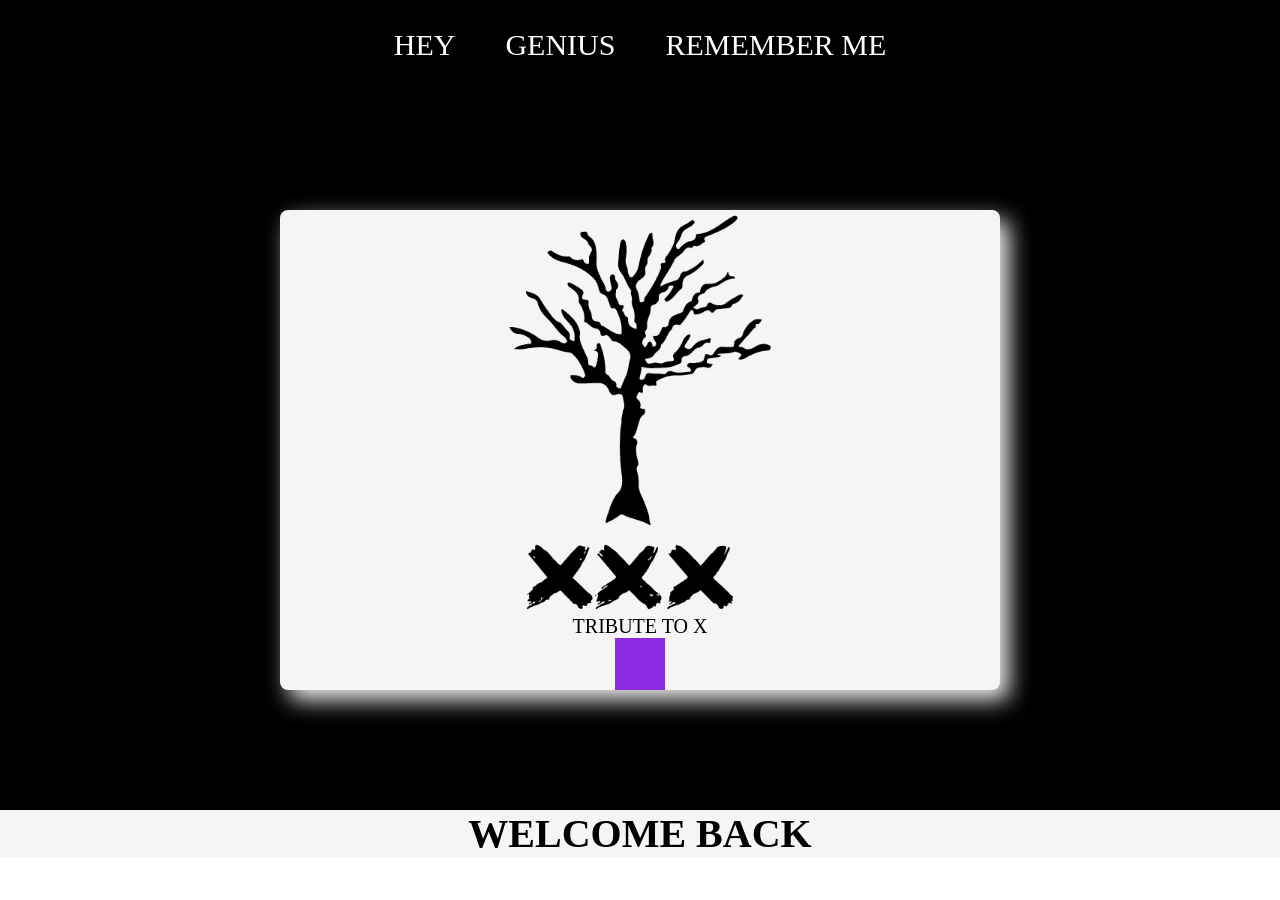
<file: CHAPTER ONE/Index.html>
<html>

<head>
    <title>CHAPTER ONE</title>
    <link rel="stylesheet" href="style.css" />
</head>

<body>
    <div class="container">
        <!-- NAVIGATION BAR -->
        <div class="navbar-container">
            <ul class="ul-navbar">
                <li class="li-navbar">
                    <a href="hey.html" class="a-navbar">HEY</a>
                </li>
                <li class="li-navbar">
                    <a href="genius.html" class="a-navbar">GENIUS</a>
                </li>
                <li class="li-navbar">
                    <a href="remember.html" class="a-navbar">REMEMBER ME</a>
                </li>
            </ul>
        </div>
        <!-- NAVUGATION BAR SELESAI -->

        <!-- CONTENT 1 -->
        <div class="container-content">
            <a href="https://www.youtube.com/channel/UCM9r1xn6s30OnlJWb-jc3Sw" class="a-content">
                <img src="XXXTentacion-Logo.png" class="img-content" />
                <p>TRIBUTE TO X</p>
                <!-- DATA START -->
                <div id="Crew"></div>
                <!-- DATA END -->
            </a>

        </div>
        <!-- CONTENT 1 END -->

        <!-- FOOTER -->
        <div class="container-footer">
            <h1 class="h1-footer">WELCOME BACK</h1>
        </div>
        <!-- FOOOTER END -->
    </div>
    <script src="Data.js" />
</body>

</html>
</file>
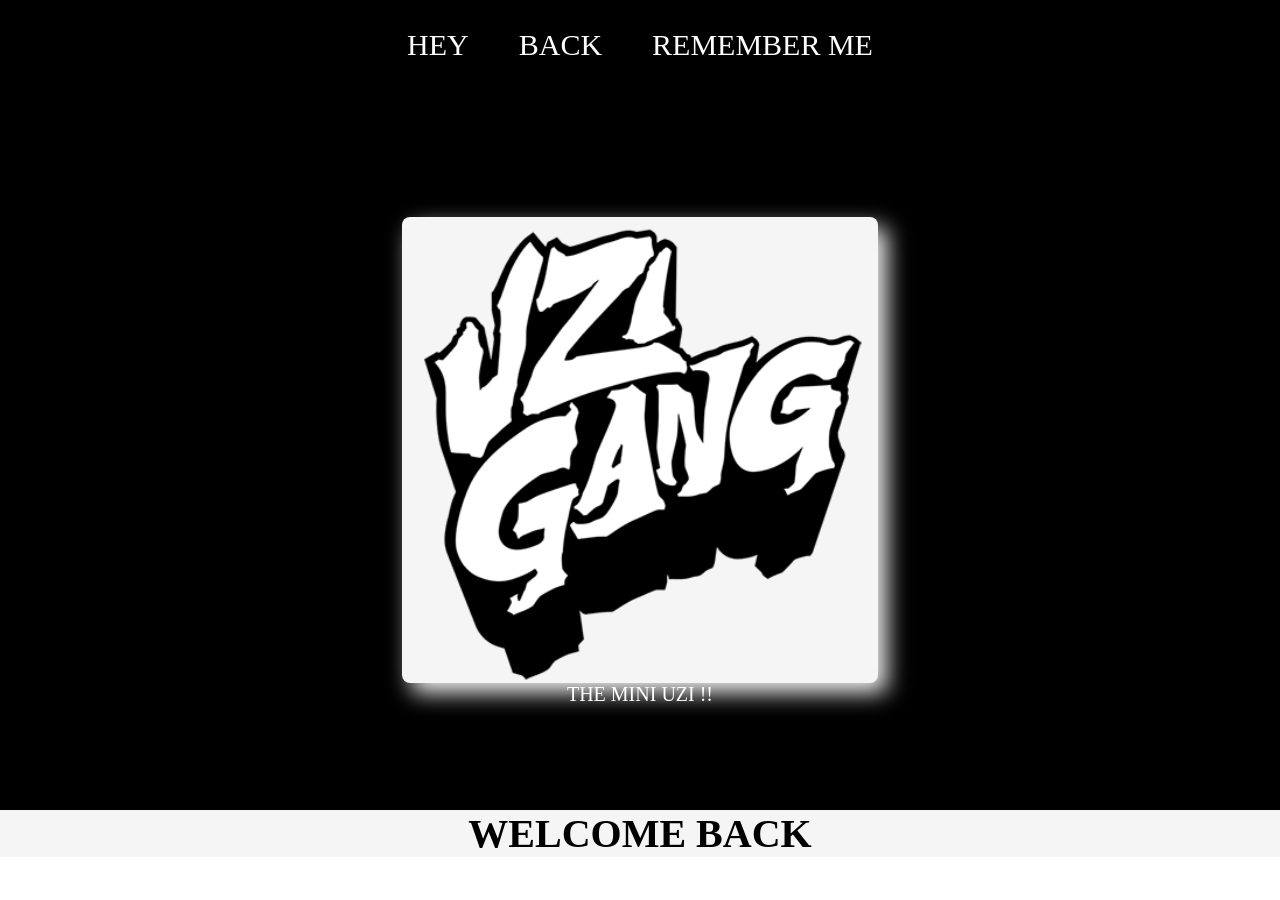
<file: CHAPTER ONE/genius.html>
<html>

<head>
    <title>CHAPTER ONE</title>
    <link rel="stylesheet" href="style.css" />
</head>

<body>
    <div class="container">
        <!-- NAVIGATION BAR -->
        <div class="navbar-container">
            <ul class="ul-navbar">
                <li class="li-navbar">
                    <a href="hey.html" class="a-navbar">HEY</a>
                </li>
                <li class="li-navbar">
                    <a href="Index.html" class="a-navbar">BACK</a>
                </li>
                <li class="li-navbar">
                    <a href="remember.html" class="a-navbar">REMEMBER ME</a>
                </li>
            </ul>
        </div>
        <!-- NAVUGATION BAR SELESAI -->

        <!-- CONTENT 1 -->
        <div class="container-content">
            <a href="https://www.youtube.com/channel/UCqwxMqUcL-XC3D9-fTP93Mg" class="a3-content">
                <img src="lil-uzi-vert-logos-929021.png" class="img-content" />
                <p>THE MINI UZI !! </p>
            </a>

        </div>
        <!-- CONTENT 1 END -->

        <!-- FOOTER -->
        <div class="container-footer">
            <h1 class="h1-footer">WELCOME BACK</h1>
        </div>
        <!-- FOOOTER END -->
    </div>
</body>

</html>
</file>
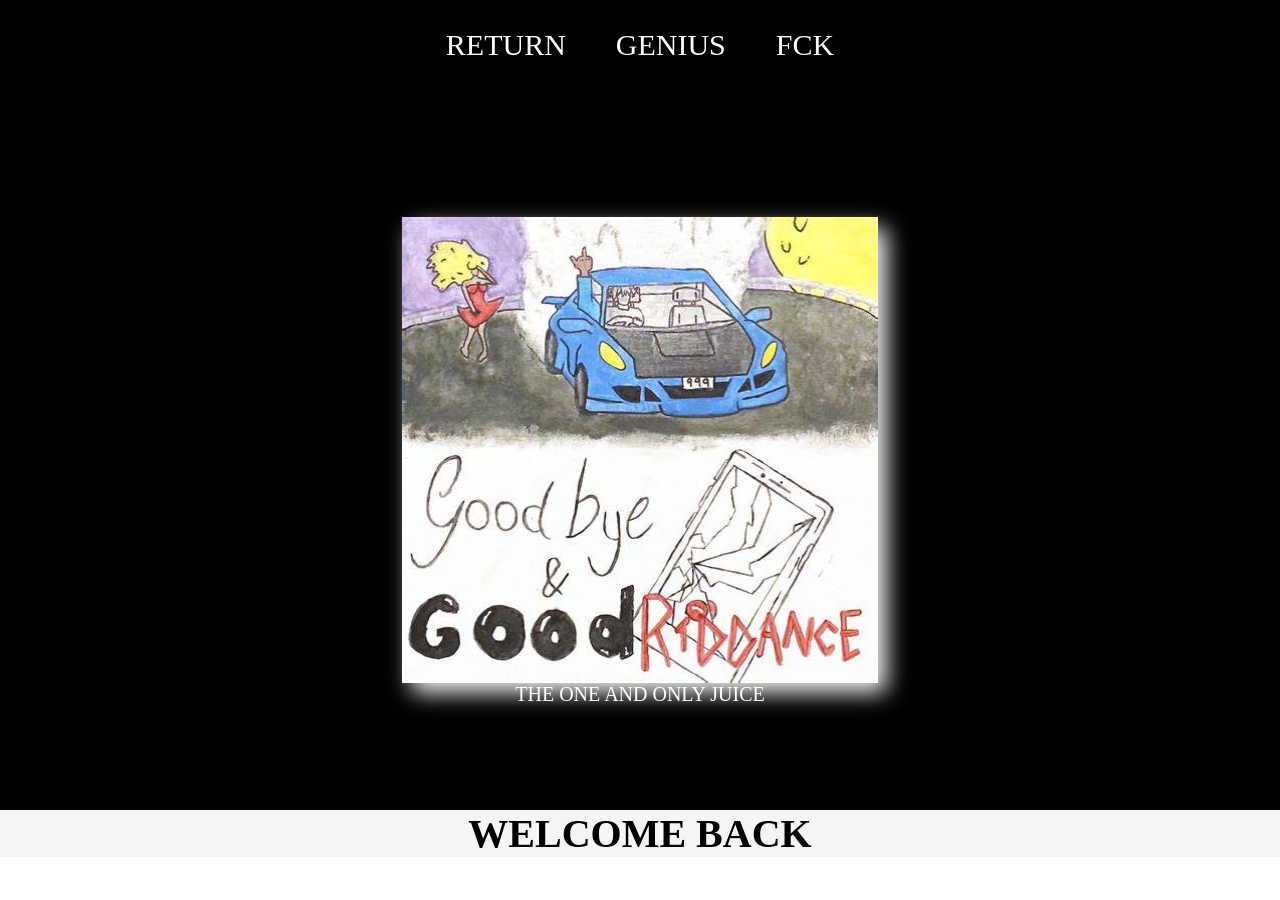
<file: CHAPTER ONE/hey.html>
<html>

<head>
    <title>CHAPTER ONE</title>
    <link rel="stylesheet" href="style.css" />
</head>

<body>
    <div class="container">
        <!-- NAVIGATION BAR -->
        <div class="navbar-container">
            <ul class="ul-navbar">
                <li class="li-navbar">
                    <a href="Index.html" class="a-navbar">RETURN</a>
                </li>
                <li class="li-navbar">
                    <a href="genius.html" class="a-navbar">GENIUS</a>
                </li>
                <li class="li-navbar">
                    <a href="remember.html" class="a-navbar">FCK</a>
                </li>
            </ul>
        </div>
        <!-- NAVUGATION BAR SELESAI -->

        <!-- CONTENT 1 -->
        <div class="container-content">
            <a href="https://www.youtube.com/channel/UC0BletW9phE4xHFM44q4qKA" class="a2-content">
                <img src="OIP.jpg" class="img-content" />
                <p>THE ONE AND ONLY JUICE</p>
            </a>

        </div>
        <!-- CONTENT 1 END -->

        <!-- FOOTER -->
        <div class="container-footer">
            <h1 class="h1-footer">WELCOME BACK</h1>
        </div>
        <!-- FOOOTER END -->
    </div>
</body>

</html>
</file>
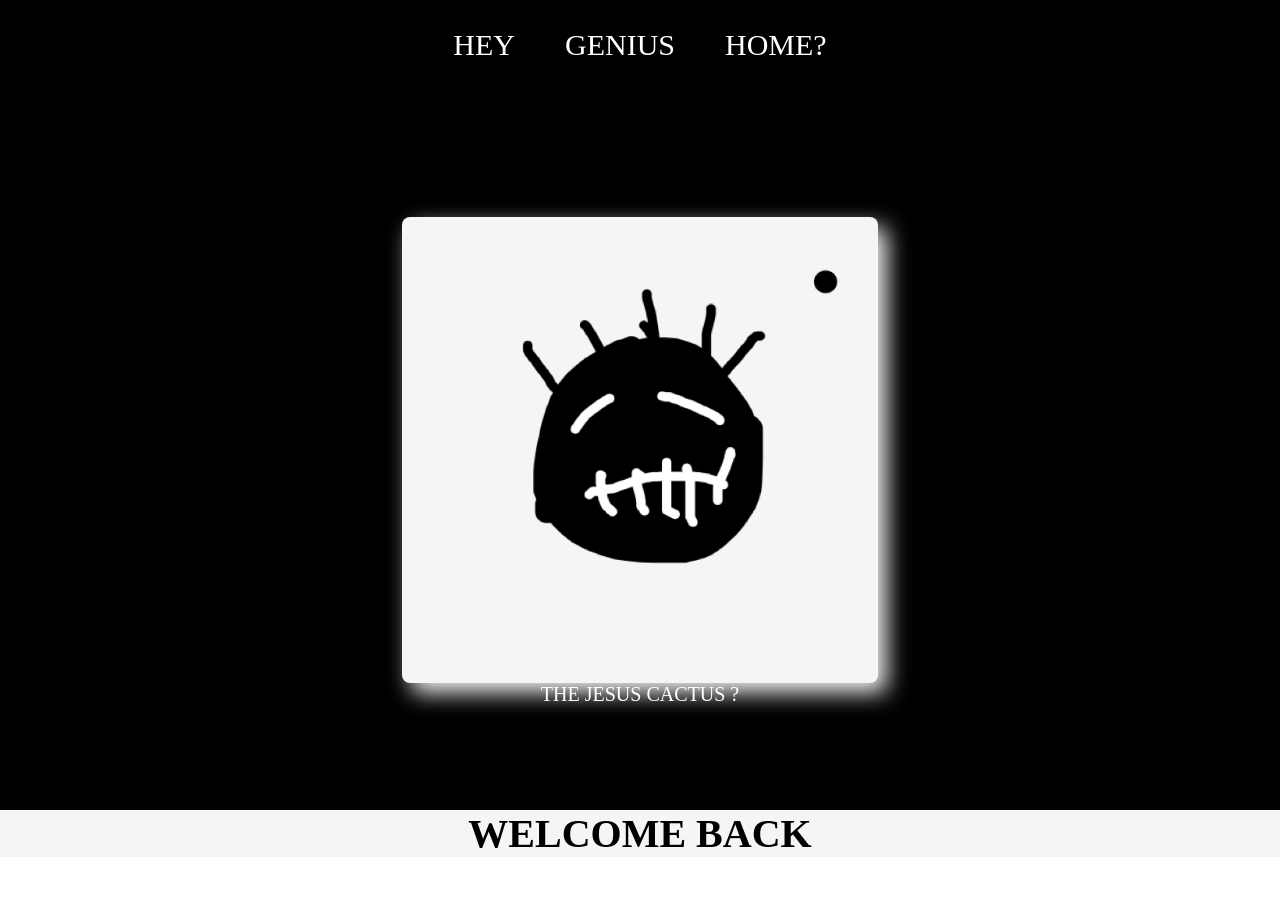
<file: CHAPTER ONE/remember.html>
<html>

<head>
    <title>CHAPTER ONE</title>
    <link rel="stylesheet" href="style.css" />
</head>

<body>
    <div class="container">
        <!-- NAVIGATION BAR -->
        <div class="navbar-container">
            <ul class="ul-navbar">
                <li class="li-navbar">
                    <a href="hey.html" class="a-navbar">HEY</a>
                </li>
                <li class="li-navbar">
                    <a href="genius.html" class="a-navbar">GENIUS</a>
                </li>
                <li class="li-navbar">
                    <a href="Index.html" class="a-navbar">HOME?</a>
                </li>
            </ul>
        </div>
        <!-- NAVUGATION BAR SELESAI -->

        <!-- CONTENT 1 -->
        <div class="container-content">
            <a href="https://www.youtube.com/channel/UCtxdfwb9wfkoGocVUAJ-Bmg" class="a4-content">
                <img src="Cactus_Jack_Logo_PNG.png" class="img-content" />
                <p>THE JESUS CACTUS ? </p>
            </a>

        </div>
        <!-- CONTENT 1 END -->

        <!-- FOOTER -->
        <div class="container-footer">
            <h1 class="h1-footer">WELCOME BACK</h1>
        </div>
        <!-- FOOOTER END -->
    </div>
</body>

</html>
</file>
<file: CHAPTER ONE/style.css>
*,
html {
    margin: 0;
    padding: 0;
}

.navbar-container {
    background-color: black;
    width: 100%;
    height: 10vh;
}

.ul-navbar {
    display: flex;
    height: 10vh;
    justify-content: center;
    align-items: center;
}

.li-navbar {
    list-style-type: none;
    padding: 20px;
    margin: 5px;
    color: #fff;
    font-size: 30px;
}

.li-navbar:hover {
    background-color: midnightblue;
    transition: .5s;
    -webkit-transition: .5s;
    -moz-transition: .5s;
    -ms-transition: .5s;
    -o-transition: .5s;
    transition-delay: .3s;
    border-radius: 8px;
    -webkit-border-radius: 8px;
    -moz-border-radius: 8px;
    -ms-border-radius: 8px;
    -o-border-radius: 8px;
}

.a-navbar {
    color: white;
    text-decoration: none;
}

.container-content {
    background-color: black;
    display: flex;
    justify-content: center;
    align-items: center;
    height: 80vh;
}

.a-content {
    background-color: whitesmoke;
    color: black;
    font-size: 20px;
    width: 720px;
    height: 480px;
    display: flex;
    justify-content: space-between;
    align-items: center;
    flex-direction: column;
    text-decoration: none;
    border-radius: 8px;
    -webkit-border-radius: 8px;
    -moz-border-radius: 8px;
    -ms-border-radius: 8px;
    -o-border-radius: 8px;
    box-shadow: 9px 10px 22px 0px rgba(255, 255, 255, 0.94);
    -webkit-box-shadow: 9px 10px 22px 0px rgba(255, 255, 255, 0.94);
    -moz-box-shadow: 9px 10px 22px 0px rgba(255, 255, 255, 0.94);
}

.img-content {
    width: 100%;
    height: 100%;
}

.container-footer {
    background-color: whitesmoke;
    display: flex;
    justify-content: center;
    align-items: center;
}

.h1-footer {
    font-size: 40px;
}


.a2-content {
    background-color: whitesmoke;
    color: white;
    font-size: 20px;
    width: 476px;
    height: 466px;
    display: flex;
    justify-content: space-evenly;
    align-items: center;
    flex-direction: column;
    text-decoration: none;
    border-radius: 8px;
    -webkit-border-radius: 8px;
    -moz-border-radius: 8px;
    -ms-border-radius: 8px;
    -o-border-radius: 8px;
    box-shadow: 9px 10px 22px 0px rgba(255, 255, 255, 0.94);
    -webkit-box-shadow: 9px 10px 22px 0px rgba(255, 255, 255, 0.94);
    -moz-box-shadow: 9px 10px 22px 0px rgba(255, 255, 255, 0.94);
}

.a3-content {
    background-color: whitesmoke;
    color: white;
    font-size: 20px;
    width: 476px;
    height: 466px;
    display: flex;
    justify-content: space-evenly;
    align-items: center;
    flex-direction: column;
    text-decoration: none;
    border-radius: 8px;
    -webkit-border-radius: 8px;
    -moz-border-radius: 8px;
    -ms-border-radius: 8px;
    -o-border-radius: 8px;
    box-shadow: 9px 10px 22px 0px rgba(255, 255, 255, 0.94);
    -webkit-box-shadow: 9px 10px 22px 0px rgba(255, 255, 255, 0.94);
    -moz-box-shadow: 9px 10px 22px 0px rgba(255, 255, 255, 0.94);
}

.a4-content {
    background-color: whitesmoke;
    color: white;
    font-size: 20px;
    width: 476px;
    height: 466px;
    display: flex;
    justify-content: space-evenly;
    align-items: center;
    flex-direction: column;
    text-decoration: none;
    border-radius: 8px;
    -webkit-border-radius: 8px;
    -moz-border-radius: 8px;
    -ms-border-radius: 8px;
    -o-border-radius: 8px;
    box-shadow: 9px 10px 22px 0px rgba(255, 255, 255, 0.94);
    -webkit-box-shadow: 9px 10px 22px 0px rgba(255, 255, 255, 0.94);
    -moz-box-shadow: 9px 10px 22px 0px rgba(255, 255, 255, 0.94);
}

#crew {
    background-color: blueviolet;
    height: 100px;
    width: 50px;
    display: flex;
}
</file>
